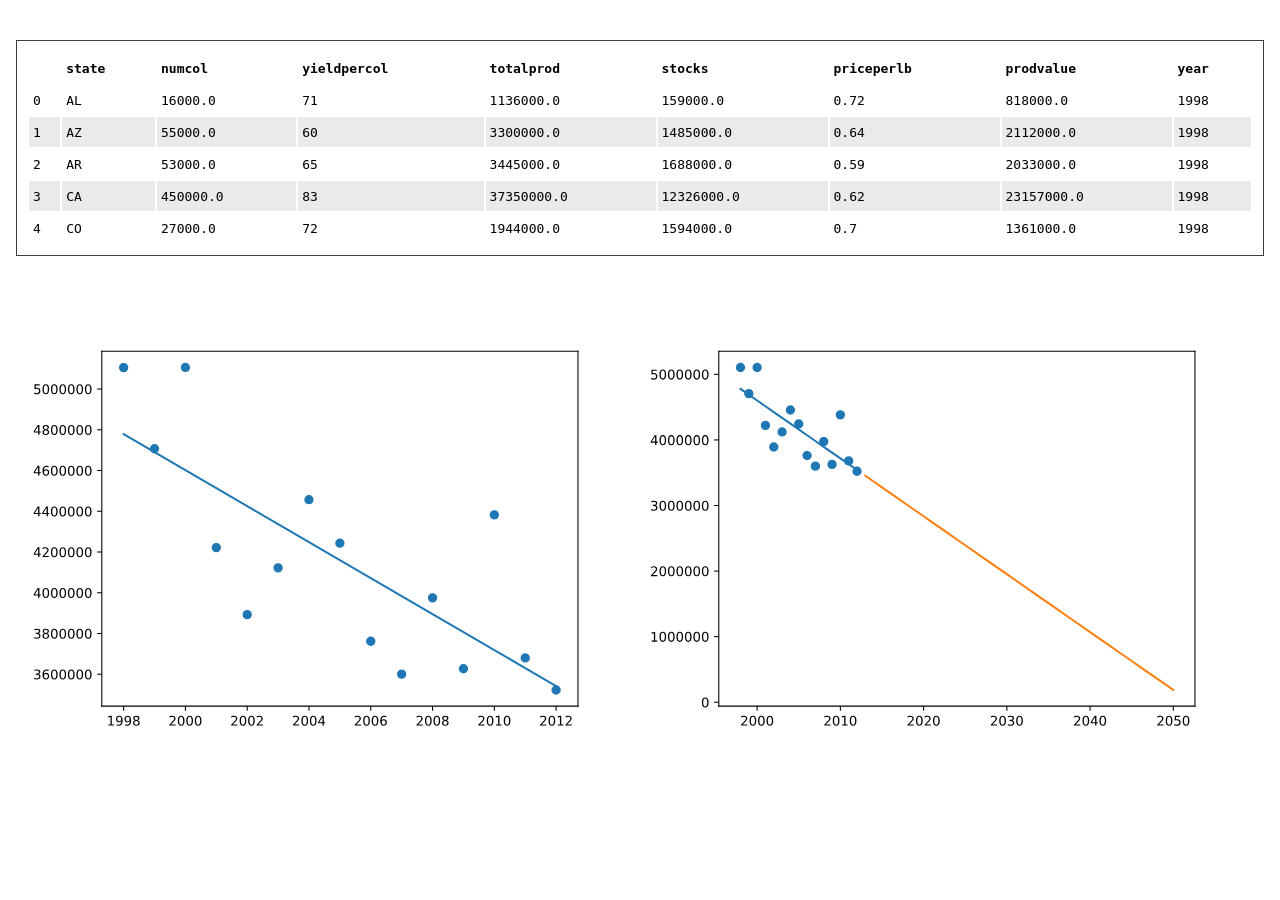
<file: Machine-Learning-AI-Engineer-Career-Path/2 ML-fundamentals/supervised-learning-I/project-honey-production/index.html>
<!-- Open on localhost:8000/ -->

<html><head><style>html {
  box-sizing: border-box;
}

*, *:before, *:after {
  box-sizing: inherit;
}

body {
  text-align: center;
}

/*
 * Table stuff
 */

.table-container {
  width: max-content;
  min-width: 100%;
  padding: 0.5rem;
  margin-top: 2rem;
}

.scroll-container {
  overflow-y: auto;
  overflow-x: none;
  max-height: 14rem;
  border: 1px solid #3E3E40;
}

table {
  font-family: monospace;
  white-space: nowrap;
  padding: 0.625rem;
  width: 100%;
  overflow-x: none;
}

th,
td {
  text-align: left;
  padding: 0.25rem;
  background-color: transparent;
}

tr {
  height: 1.875rem;
  font-size: 0.8125rem;
}

tr:nth-child(odd) {
  background-color: #E9EAEA;
}

tr:nth-child(even),
th {
  background-color: #FFFFFF;
}

/*
 * Chart stuff
 */

svg {
  margin-top: 2rem;
  margin-bottom: 2rem;
  max-width: 100%;
}
</style></head><body><div class="table-container"><div class="scroll-container"><table><tr><th></th><th>state</th><th>numcol</th><th>yieldpercol</th><th>totalprod</th><th>stocks</th><th>priceperlb</th><th>prodvalue</th><th>year</th></tr><tr><td>0</td><td>AL</td><td>16000.0</td><td>71</td><td>1136000.0</td><td>159000.0</td><td>0.72</td><td>818000.0</td><td>1998</td></tr><tr><td>1</td><td>AZ</td><td>55000.0</td><td>60</td><td>3300000.0</td><td>1485000.0</td><td>0.64</td><td>2112000.0</td><td>1998</td></tr><tr><td>2</td><td>AR</td><td>53000.0</td><td>65</td><td>3445000.0</td><td>1688000.0</td><td>0.59</td><td>2033000.0</td><td>1998</td></tr><tr><td>3</td><td>CA</td><td>450000.0</td><td>83</td><td>37350000.0</td><td>12326000.0</td><td>0.62</td><td>23157000.0</td><td>1998</td></tr><tr><td>4</td><td>CO</td><td>27000.0</td><td>72</td><td>1944000.0</td><td>1594000.0</td><td>0.7</td><td>1361000.0</td><td>1998</td></tr></table></div></div><?xml version="1.0" encoding="utf-8" standalone="no"?>
<!DOCTYPE svg PUBLIC "-//W3C//DTD SVG 1.1//EN"
  "http://www.w3.org/Graphics/SVG/1.1/DTD/svg11.dtd">
<!-- Created with matplotlib (http://matplotlib.org/) -->
<svg height="345pt" version="1.1" viewBox="0 0 460 345" width="460pt" xmlns="http://www.w3.org/2000/svg" xmlns:xlink="http://www.w3.org/1999/xlink">
 <defs>
  <style type="text/css">
*{stroke-linecap:butt;stroke-linejoin:round;}
  </style>
 </defs>
 <g id="figure_1">
  <g id="patch_1">
   <path d="M 0 345.6
L 460.8 345.6
L 460.8 0
L 0 0
z
" style="fill:#ffffff;"/>
  </g>
  <g id="axes_1">
   <g id="patch_2">
    <path d="M 57.6 307.584
L 414.72 307.584
L 414.72 41.472
L 57.6 41.472
z
" style="fill:#ffffff;"/>
   </g>
   <g id="PathCollection_1">
    <defs>
     <path d="M 0 3
C 0.795609 3 1.55874 2.683901 2.12132 2.12132
C 2.683901 1.55874 3 0.795609 3 0
C 3 -0.795609 2.683901 -1.55874 2.12132 -2.12132
C 1.55874 -2.683901 0.795609 -3 0 -3
C -0.795609 -3 -1.55874 -2.683901 -2.12132 -2.12132
C -2.683901 -1.55874 -3 -0.795609 -3 0
C -3 0.795609 -2.683901 1.55874 -2.12132 2.12132
C -1.55874 2.683901 -0.795609 3 0 3
z
" id="m30be1d36d4" style="stroke:#1f77b4;"/>
    </defs>
    <g clip-path="url(#pf947340a4b)">
     <use style="fill:#1f77b4;stroke:#1f77b4;" x="73.972866" xlink:href="#m30be1d36d4" y="53.70658"/>
     <use style="fill:#1f77b4;stroke:#1f77b4;" x="97.142457" xlink:href="#m30be1d36d4" y="114.581908"/>
     <use style="fill:#1f77b4;stroke:#1f77b4;" x="120.312047" xlink:href="#m30be1d36d4" y="53.568001"/>
     <use style="fill:#1f77b4;stroke:#1f77b4;" x="143.481638" xlink:href="#m30be1d36d4" y="188.705918"/>
     <use style="fill:#1f77b4;stroke:#1f77b4;" x="166.651228" xlink:href="#m30be1d36d4" y="238.998919"/>
     <use style="fill:#1f77b4;stroke:#1f77b4;" x="189.820819" xlink:href="#m30be1d36d4" y="203.901814"/>
     <use style="fill:#1f77b4;stroke:#1f77b4;" x="212.990409" xlink:href="#m30be1d36d4" y="152.76007"/>
     <use style="fill:#1f77b4;stroke:#1f77b4;" x="236.16" xlink:href="#m30be1d36d4" y="185.405467"/>
     <use style="fill:#1f77b4;stroke:#1f77b4;" x="259.329591" xlink:href="#m30be1d36d4" y="258.935869"/>
     <use style="fill:#1f77b4;stroke:#1f77b4;" x="282.499181" xlink:href="#m30be1d36d4" y="283.595068"/>
     <use style="fill:#1f77b4;stroke:#1f77b4;" x="305.668772" xlink:href="#m30be1d36d4" y="226.387365"/>
     <use style="fill:#1f77b4;stroke:#1f77b4;" x="328.838362" xlink:href="#m30be1d36d4" y="279.593771"/>
     <use style="fill:#1f77b4;stroke:#1f77b4;" x="352.007953" xlink:href="#m30be1d36d4" y="164.136208"/>
     <use style="fill:#1f77b4;stroke:#1f77b4;" x="375.177543" xlink:href="#m30be1d36d4" y="271.446118"/>
     <use style="fill:#1f77b4;stroke:#1f77b4;" x="398.347134" xlink:href="#m30be1d36d4" y="295.487999"/>
    </g>
   </g>
   <g id="matplotlib.axis_1">
    <g id="xtick_1">
     <g id="line2d_1">
      <defs>
       <path d="M 0 0
L 0 3.5
" id="m9051760b6e" style="stroke:#000000;stroke-width:0.8;"/>
      </defs>
      <g>
       <use style="stroke:#000000;stroke-width:0.8;" x="73.972866" xlink:href="#m9051760b6e" y="307.584"/>
      </g>
     </g>
     <g id="text_1">
      <!-- 1998 -->
      <defs>
       <path d="M 12.40625 8.296875
L 28.515625 8.296875
L 28.515625 63.921875
L 10.984375 60.40625
L 10.984375 69.390625
L 28.421875 72.90625
L 38.28125 72.90625
L 38.28125 8.296875
L 54.390625 8.296875
L 54.390625 0
L 12.40625 0
z
" id="DejaVuSans-31"/>
       <path d="M 10.984375 1.515625
L 10.984375 10.5
Q 14.703125 8.734375 18.5 7.8125
Q 22.3125 6.890625 25.984375 6.890625
Q 35.75 6.890625 40.890625 13.453125
Q 46.046875 20.015625 46.78125 33.40625
Q 43.953125 29.203125 39.59375 26.953125
Q 35.25 24.703125 29.984375 24.703125
Q 19.046875 24.703125 12.671875 31.3125
Q 6.296875 37.9375 6.296875 49.421875
Q 6.296875 60.640625 12.9375 67.421875
Q 19.578125 74.21875 30.609375 74.21875
Q 43.265625 74.21875 49.921875 64.515625
Q 56.59375 54.828125 56.59375 36.375
Q 56.59375 19.140625 48.40625 8.859375
Q 40.234375 -1.421875 26.421875 -1.421875
Q 22.703125 -1.421875 18.890625 -0.6875
Q 15.09375 0.046875 10.984375 1.515625
z
M 30.609375 32.421875
Q 37.25 32.421875 41.125 36.953125
Q 45.015625 41.5 45.015625 49.421875
Q 45.015625 57.28125 41.125 61.84375
Q 37.25 66.40625 30.609375 66.40625
Q 23.96875 66.40625 20.09375 61.84375
Q 16.21875 57.28125 16.21875 49.421875
Q 16.21875 41.5 20.09375 36.953125
Q 23.96875 32.421875 30.609375 32.421875
z
" id="DejaVuSans-39"/>
       <path d="M 31.78125 34.625
Q 24.75 34.625 20.71875 30.859375
Q 16.703125 27.09375 16.703125 20.515625
Q 16.703125 13.921875 20.71875 10.15625
Q 24.75 6.390625 31.78125 6.390625
Q 38.8125 6.390625 42.859375 10.171875
Q 46.921875 13.96875 46.921875 20.515625
Q 46.921875 27.09375 42.890625 30.859375
Q 38.875 34.625 31.78125 34.625
z
M 21.921875 38.8125
Q 15.578125 40.375 12.03125 44.71875
Q 8.5 49.078125 8.5 55.328125
Q 8.5 64.0625 14.71875 69.140625
Q 20.953125 74.21875 31.78125 74.21875
Q 42.671875 74.21875 48.875 69.140625
Q 55.078125 64.0625 55.078125 55.328125
Q 55.078125 49.078125 51.53125 44.71875
Q 48 40.375 41.703125 38.8125
Q 48.828125 37.15625 52.796875 32.3125
Q 56.78125 27.484375 56.78125 20.515625
Q 56.78125 9.90625 50.3125 4.234375
Q 43.84375 -1.421875 31.78125 -1.421875
Q 19.734375 -1.421875 13.25 4.234375
Q 6.78125 9.90625 6.78125 20.515625
Q 6.78125 27.484375 10.78125 32.3125
Q 14.796875 37.15625 21.921875 38.8125
z
M 18.3125 54.390625
Q 18.3125 48.734375 21.84375 45.5625
Q 25.390625 42.390625 31.78125 42.390625
Q 38.140625 42.390625 41.71875 45.5625
Q 45.3125 48.734375 45.3125 54.390625
Q 45.3125 60.0625 41.71875 63.234375
Q 38.140625 66.40625 31.78125 66.40625
Q 25.390625 66.40625 21.84375 63.234375
Q 18.3125 60.0625 18.3125 54.390625
z
" id="DejaVuSans-38"/>
      </defs>
      <g transform="translate(61.247866 322.182437)scale(0.1 -0.1)">
       <use xlink:href="#DejaVuSans-31"/>
       <use x="63.623047" xlink:href="#DejaVuSans-39"/>
       <use x="127.246094" xlink:href="#DejaVuSans-39"/>
       <use x="190.869141" xlink:href="#DejaVuSans-38"/>
      </g>
     </g>
    </g>
    <g id="xtick_2">
     <g id="line2d_2">
      <g>
       <use style="stroke:#000000;stroke-width:0.8;" x="120.312047" xlink:href="#m9051760b6e" y="307.584"/>
      </g>
     </g>
     <g id="text_2">
      <!-- 2000 -->
      <defs>
       <path d="M 19.1875 8.296875
L 53.609375 8.296875
L 53.609375 0
L 7.328125 0
L 7.328125 8.296875
Q 12.9375 14.109375 22.625 23.890625
Q 32.328125 33.6875 34.8125 36.53125
Q 39.546875 41.84375 41.421875 45.53125
Q 43.3125 49.21875 43.3125 52.78125
Q 43.3125 58.59375 39.234375 62.25
Q 35.15625 65.921875 28.609375 65.921875
Q 23.96875 65.921875 18.8125 64.3125
Q 13.671875 62.703125 7.8125 59.421875
L 7.8125 69.390625
Q 13.765625 71.78125 18.9375 73
Q 24.125 74.21875 28.421875 74.21875
Q 39.75 74.21875 46.484375 68.546875
Q 53.21875 62.890625 53.21875 53.421875
Q 53.21875 48.921875 51.53125 44.890625
Q 49.859375 40.875 45.40625 35.40625
Q 44.1875 33.984375 37.640625 27.21875
Q 31.109375 20.453125 19.1875 8.296875
z
" id="DejaVuSans-32"/>
       <path d="M 31.78125 66.40625
Q 24.171875 66.40625 20.328125 58.90625
Q 16.5 51.421875 16.5 36.375
Q 16.5 21.390625 20.328125 13.890625
Q 24.171875 6.390625 31.78125 6.390625
Q 39.453125 6.390625 43.28125 13.890625
Q 47.125 21.390625 47.125 36.375
Q 47.125 51.421875 43.28125 58.90625
Q 39.453125 66.40625 31.78125 66.40625
z
M 31.78125 74.21875
Q 44.046875 74.21875 50.515625 64.515625
Q 56.984375 54.828125 56.984375 36.375
Q 56.984375 17.96875 50.515625 8.265625
Q 44.046875 -1.421875 31.78125 -1.421875
Q 19.53125 -1.421875 13.0625 8.265625
Q 6.59375 17.96875 6.59375 36.375
Q 6.59375 54.828125 13.0625 64.515625
Q 19.53125 74.21875 31.78125 74.21875
z
" id="DejaVuSans-30"/>
      </defs>
      <g transform="translate(107.587047 322.182437)scale(0.1 -0.1)">
       <use xlink:href="#DejaVuSans-32"/>
       <use x="63.623047" xlink:href="#DejaVuSans-30"/>
       <use x="127.246094" xlink:href="#DejaVuSans-30"/>
       <use x="190.869141" xlink:href="#DejaVuSans-30"/>
      </g>
     </g>
    </g>
    <g id="xtick_3">
     <g id="line2d_3">
      <g>
       <use style="stroke:#000000;stroke-width:0.8;" x="166.651228" xlink:href="#m9051760b6e" y="307.584"/>
      </g>
     </g>
     <g id="text_3">
      <!-- 2002 -->
      <g transform="translate(153.926228 322.182437)scale(0.1 -0.1)">
       <use xlink:href="#DejaVuSans-32"/>
       <use x="63.623047" xlink:href="#DejaVuSans-30"/>
       <use x="127.246094" xlink:href="#DejaVuSans-30"/>
       <use x="190.869141" xlink:href="#DejaVuSans-32"/>
      </g>
     </g>
    </g>
    <g id="xtick_4">
     <g id="line2d_4">
      <g>
       <use style="stroke:#000000;stroke-width:0.8;" x="212.990409" xlink:href="#m9051760b6e" y="307.584"/>
      </g>
     </g>
     <g id="text_4">
      <!-- 2004 -->
      <defs>
       <path d="M 37.796875 64.3125
L 12.890625 25.390625
L 37.796875 25.390625
z
M 35.203125 72.90625
L 47.609375 72.90625
L 47.609375 25.390625
L 58.015625 25.390625
L 58.015625 17.1875
L 47.609375 17.1875
L 47.609375 0
L 37.796875 0
L 37.796875 17.1875
L 4.890625 17.1875
L 4.890625 26.703125
z
" id="DejaVuSans-34"/>
      </defs>
      <g transform="translate(200.265409 322.182437)scale(0.1 -0.1)">
       <use xlink:href="#DejaVuSans-32"/>
       <use x="63.623047" xlink:href="#DejaVuSans-30"/>
       <use x="127.246094" xlink:href="#DejaVuSans-30"/>
       <use x="190.869141" xlink:href="#DejaVuSans-34"/>
      </g>
     </g>
    </g>
    <g id="xtick_5">
     <g id="line2d_5">
      <g>
       <use style="stroke:#000000;stroke-width:0.8;" x="259.329591" xlink:href="#m9051760b6e" y="307.584"/>
      </g>
     </g>
     <g id="text_5">
      <!-- 2006 -->
      <defs>
       <path d="M 33.015625 40.375
Q 26.375 40.375 22.484375 35.828125
Q 18.609375 31.296875 18.609375 23.390625
Q 18.609375 15.53125 22.484375 10.953125
Q 26.375 6.390625 33.015625 6.390625
Q 39.65625 6.390625 43.53125 10.953125
Q 47.40625 15.53125 47.40625 23.390625
Q 47.40625 31.296875 43.53125 35.828125
Q 39.65625 40.375 33.015625 40.375
z
M 52.59375 71.296875
L 52.59375 62.3125
Q 48.875 64.0625 45.09375 64.984375
Q 41.3125 65.921875 37.59375 65.921875
Q 27.828125 65.921875 22.671875 59.328125
Q 17.53125 52.734375 16.796875 39.40625
Q 19.671875 43.65625 24.015625 45.921875
Q 28.375 48.1875 33.59375 48.1875
Q 44.578125 48.1875 50.953125 41.515625
Q 57.328125 34.859375 57.328125 23.390625
Q 57.328125 12.15625 50.6875 5.359375
Q 44.046875 -1.421875 33.015625 -1.421875
Q 20.359375 -1.421875 13.671875 8.265625
Q 6.984375 17.96875 6.984375 36.375
Q 6.984375 53.65625 15.1875 63.9375
Q 23.390625 74.21875 37.203125 74.21875
Q 40.921875 74.21875 44.703125 73.484375
Q 48.484375 72.75 52.59375 71.296875
z
" id="DejaVuSans-36"/>
      </defs>
      <g transform="translate(246.604591 322.182437)scale(0.1 -0.1)">
       <use xlink:href="#DejaVuSans-32"/>
       <use x="63.623047" xlink:href="#DejaVuSans-30"/>
       <use x="127.246094" xlink:href="#DejaVuSans-30"/>
       <use x="190.869141" xlink:href="#DejaVuSans-36"/>
      </g>
     </g>
    </g>
    <g id="xtick_6">
     <g id="line2d_6">
      <g>
       <use style="stroke:#000000;stroke-width:0.8;" x="305.668772" xlink:href="#m9051760b6e" y="307.584"/>
      </g>
     </g>
     <g id="text_6">
      <!-- 2008 -->
      <g transform="translate(292.943772 322.182437)scale(0.1 -0.1)">
       <use xlink:href="#DejaVuSans-32"/>
       <use x="63.623047" xlink:href="#DejaVuSans-30"/>
       <use x="127.246094" xlink:href="#DejaVuSans-30"/>
       <use x="190.869141" xlink:href="#DejaVuSans-38"/>
      </g>
     </g>
    </g>
    <g id="xtick_7">
     <g id="line2d_7">
      <g>
       <use style="stroke:#000000;stroke-width:0.8;" x="352.007953" xlink:href="#m9051760b6e" y="307.584"/>
      </g>
     </g>
     <g id="text_7">
      <!-- 2010 -->
      <g transform="translate(339.282953 322.182437)scale(0.1 -0.1)">
       <use xlink:href="#DejaVuSans-32"/>
       <use x="63.623047" xlink:href="#DejaVuSans-30"/>
       <use x="127.246094" xlink:href="#DejaVuSans-31"/>
       <use x="190.869141" xlink:href="#DejaVuSans-30"/>
      </g>
     </g>
    </g>
    <g id="xtick_8">
     <g id="line2d_8">
      <g>
       <use style="stroke:#000000;stroke-width:0.8;" x="398.347134" xlink:href="#m9051760b6e" y="307.584"/>
      </g>
     </g>
     <g id="text_8">
      <!-- 2012 -->
      <g transform="translate(385.622134 322.182437)scale(0.1 -0.1)">
       <use xlink:href="#DejaVuSans-32"/>
       <use x="63.623047" xlink:href="#DejaVuSans-30"/>
       <use x="127.246094" xlink:href="#DejaVuSans-31"/>
       <use x="190.869141" xlink:href="#DejaVuSans-32"/>
      </g>
     </g>
    </g>
   </g>
   <g id="matplotlib.axis_2">
    <g id="ytick_1">
     <g id="line2d_9">
      <defs>
       <path d="M 0 0
L -3.5 0
" id="m6497b187f8" style="stroke:#000000;stroke-width:0.8;"/>
      </defs>
      <g>
       <use style="stroke:#000000;stroke-width:0.8;" x="57.6" xlink:href="#m6497b187f8" y="283.673328"/>
      </g>
     </g>
     <g id="text_9">
      <!-- 3600000 -->
      <defs>
       <path d="M 40.578125 39.3125
Q 47.65625 37.796875 51.625 33
Q 55.609375 28.21875 55.609375 21.1875
Q 55.609375 10.40625 48.1875 4.484375
Q 40.765625 -1.421875 27.09375 -1.421875
Q 22.515625 -1.421875 17.65625 -0.515625
Q 12.796875 0.390625 7.625 2.203125
L 7.625 11.71875
Q 11.71875 9.328125 16.59375 8.109375
Q 21.484375 6.890625 26.8125 6.890625
Q 36.078125 6.890625 40.9375 10.546875
Q 45.796875 14.203125 45.796875 21.1875
Q 45.796875 27.640625 41.28125 31.265625
Q 36.765625 34.90625 28.71875 34.90625
L 20.21875 34.90625
L 20.21875 43.015625
L 29.109375 43.015625
Q 36.375 43.015625 40.234375 45.921875
Q 44.09375 48.828125 44.09375 54.296875
Q 44.09375 59.90625 40.109375 62.90625
Q 36.140625 65.921875 28.71875 65.921875
Q 24.65625 65.921875 20.015625 65.03125
Q 15.375 64.15625 9.8125 62.3125
L 9.8125 71.09375
Q 15.4375 72.65625 20.34375 73.4375
Q 25.25 74.21875 29.59375 74.21875
Q 40.828125 74.21875 47.359375 69.109375
Q 53.90625 64.015625 53.90625 55.328125
Q 53.90625 49.265625 50.4375 45.09375
Q 46.96875 40.921875 40.578125 39.3125
z
" id="DejaVuSans-33"/>
      </defs>
      <g transform="translate(6.0625 287.472547)scale(0.1 -0.1)">
       <use xlink:href="#DejaVuSans-33"/>
       <use x="63.623047" xlink:href="#DejaVuSans-36"/>
       <use x="127.246094" xlink:href="#DejaVuSans-30"/>
       <use x="190.869141" xlink:href="#DejaVuSans-30"/>
       <use x="254.492188" xlink:href="#DejaVuSans-30"/>
       <use x="318.115234" xlink:href="#DejaVuSans-30"/>
       <use x="381.738281" xlink:href="#DejaVuSans-30"/>
      </g>
     </g>
    </g>
    <g id="ytick_2">
     <g id="line2d_10">
      <g>
       <use style="stroke:#000000;stroke-width:0.8;" x="57.6" xlink:href="#m6497b187f8" y="253.114852"/>
      </g>
     </g>
     <g id="text_10">
      <!-- 3800000 -->
      <g transform="translate(6.0625 256.91407)scale(0.1 -0.1)">
       <use xlink:href="#DejaVuSans-33"/>
       <use x="63.623047" xlink:href="#DejaVuSans-38"/>
       <use x="127.246094" xlink:href="#DejaVuSans-30"/>
       <use x="190.869141" xlink:href="#DejaVuSans-30"/>
       <use x="254.492188" xlink:href="#DejaVuSans-30"/>
       <use x="318.115234" xlink:href="#DejaVuSans-30"/>
       <use x="381.738281" xlink:href="#DejaVuSans-30"/>
      </g>
     </g>
    </g>
    <g id="ytick_3">
     <g id="line2d_11">
      <g>
       <use style="stroke:#000000;stroke-width:0.8;" x="57.6" xlink:href="#m6497b187f8" y="222.556375"/>
      </g>
     </g>
     <g id="text_11">
      <!-- 4000000 -->
      <g transform="translate(6.0625 226.355594)scale(0.1 -0.1)">
       <use xlink:href="#DejaVuSans-34"/>
       <use x="63.623047" xlink:href="#DejaVuSans-30"/>
       <use x="127.246094" xlink:href="#DejaVuSans-30"/>
       <use x="190.869141" xlink:href="#DejaVuSans-30"/>
       <use x="254.492188" xlink:href="#DejaVuSans-30"/>
       <use x="318.115234" xlink:href="#DejaVuSans-30"/>
       <use x="381.738281" xlink:href="#DejaVuSans-30"/>
      </g>
     </g>
    </g>
    <g id="ytick_4">
     <g id="line2d_12">
      <g>
       <use style="stroke:#000000;stroke-width:0.8;" x="57.6" xlink:href="#m6497b187f8" y="191.997899"/>
      </g>
     </g>
     <g id="text_12">
      <!-- 4200000 -->
      <g transform="translate(6.0625 195.797118)scale(0.1 -0.1)">
       <use xlink:href="#DejaVuSans-34"/>
       <use x="63.623047" xlink:href="#DejaVuSans-32"/>
       <use x="127.246094" xlink:href="#DejaVuSans-30"/>
       <use x="190.869141" xlink:href="#DejaVuSans-30"/>
       <use x="254.492188" xlink:href="#DejaVuSans-30"/>
       <use x="318.115234" xlink:href="#DejaVuSans-30"/>
       <use x="381.738281" xlink:href="#DejaVuSans-30"/>
      </g>
     </g>
    </g>
    <g id="ytick_5">
     <g id="line2d_13">
      <g>
       <use style="stroke:#000000;stroke-width:0.8;" x="57.6" xlink:href="#m6497b187f8" y="161.439423"/>
      </g>
     </g>
     <g id="text_13">
      <!-- 4400000 -->
      <g transform="translate(6.0625 165.238641)scale(0.1 -0.1)">
       <use xlink:href="#DejaVuSans-34"/>
       <use x="63.623047" xlink:href="#DejaVuSans-34"/>
       <use x="127.246094" xlink:href="#DejaVuSans-30"/>
       <use x="190.869141" xlink:href="#DejaVuSans-30"/>
       <use x="254.492188" xlink:href="#DejaVuSans-30"/>
       <use x="318.115234" xlink:href="#DejaVuSans-30"/>
       <use x="381.738281" xlink:href="#DejaVuSans-30"/>
      </g>
     </g>
    </g>
    <g id="ytick_6">
     <g id="line2d_14">
      <g>
       <use style="stroke:#000000;stroke-width:0.8;" x="57.6" xlink:href="#m6497b187f8" y="130.880946"/>
      </g>
     </g>
     <g id="text_14">
      <!-- 4600000 -->
      <g transform="translate(6.0625 134.680165)scale(0.1 -0.1)">
       <use xlink:href="#DejaVuSans-34"/>
       <use x="63.623047" xlink:href="#DejaVuSans-36"/>
       <use x="127.246094" xlink:href="#DejaVuSans-30"/>
       <use x="190.869141" xlink:href="#DejaVuSans-30"/>
       <use x="254.492188" xlink:href="#DejaVuSans-30"/>
       <use x="318.115234" xlink:href="#DejaVuSans-30"/>
       <use x="381.738281" xlink:href="#DejaVuSans-30"/>
      </g>
     </g>
    </g>
    <g id="ytick_7">
     <g id="line2d_15">
      <g>
       <use style="stroke:#000000;stroke-width:0.8;" x="57.6" xlink:href="#m6497b187f8" y="100.32247"/>
      </g>
     </g>
     <g id="text_15">
      <!-- 4800000 -->
      <g transform="translate(6.0625 104.121689)scale(0.1 -0.1)">
       <use xlink:href="#DejaVuSans-34"/>
       <use x="63.623047" xlink:href="#DejaVuSans-38"/>
       <use x="127.246094" xlink:href="#DejaVuSans-30"/>
       <use x="190.869141" xlink:href="#DejaVuSans-30"/>
       <use x="254.492188" xlink:href="#DejaVuSans-30"/>
       <use x="318.115234" xlink:href="#DejaVuSans-30"/>
       <use x="381.738281" xlink:href="#DejaVuSans-30"/>
      </g>
     </g>
    </g>
    <g id="ytick_8">
     <g id="line2d_16">
      <g>
       <use style="stroke:#000000;stroke-width:0.8;" x="57.6" xlink:href="#m6497b187f8" y="69.763994"/>
      </g>
     </g>
     <g id="text_16">
      <!-- 5000000 -->
      <defs>
       <path d="M 10.796875 72.90625
L 49.515625 72.90625
L 49.515625 64.59375
L 19.828125 64.59375
L 19.828125 46.734375
Q 21.96875 47.46875 24.109375 47.828125
Q 26.265625 48.1875 28.421875 48.1875
Q 40.625 48.1875 47.75 41.5
Q 54.890625 34.8125 54.890625 23.390625
Q 54.890625 11.625 47.5625 5.09375
Q 40.234375 -1.421875 26.90625 -1.421875
Q 22.3125 -1.421875 17.546875 -0.640625
Q 12.796875 0.140625 7.71875 1.703125
L 7.71875 11.625
Q 12.109375 9.234375 16.796875 8.0625
Q 21.484375 6.890625 26.703125 6.890625
Q 35.15625 6.890625 40.078125 11.328125
Q 45.015625 15.765625 45.015625 23.390625
Q 45.015625 31 40.078125 35.4375
Q 35.15625 39.890625 26.703125 39.890625
Q 22.75 39.890625 18.8125 39.015625
Q 14.890625 38.140625 10.796875 36.28125
z
" id="DejaVuSans-35"/>
      </defs>
      <g transform="translate(6.0625 73.563212)scale(0.1 -0.1)">
       <use xlink:href="#DejaVuSans-35"/>
       <use x="63.623047" xlink:href="#DejaVuSans-30"/>
       <use x="127.246094" xlink:href="#DejaVuSans-30"/>
       <use x="190.869141" xlink:href="#DejaVuSans-30"/>
       <use x="254.492188" xlink:href="#DejaVuSans-30"/>
       <use x="318.115234" xlink:href="#DejaVuSans-30"/>
       <use x="381.738281" xlink:href="#DejaVuSans-30"/>
      </g>
     </g>
    </g>
   </g>
   <g id="line2d_17">
    <path clip-path="url(#pf947340a4b)" d="M 73.972866 103.636356
L 97.142457 117.128411
L 120.312047 130.620465
L 143.481638 144.11252
L 166.651228 157.604575
L 189.820819 171.096629
L 212.990409 184.588684
L 236.16 198.080738
L 259.329591 211.572793
L 282.499181 225.064847
L 305.668772 238.556902
L 328.838362 252.048957
L 352.007953 265.541011
L 375.177543 279.033066
L 398.347134 292.52512
" style="fill:none;stroke:#1f77b4;stroke-linecap:square;stroke-width:1.5;"/>
   </g>
   <g id="patch_3">
    <path d="M 57.6 307.584
L 57.6 41.472
" style="fill:none;stroke:#000000;stroke-linecap:square;stroke-linejoin:miter;stroke-width:0.8;"/>
   </g>
   <g id="patch_4">
    <path d="M 414.72 307.584
L 414.72 41.472
" style="fill:none;stroke:#000000;stroke-linecap:square;stroke-linejoin:miter;stroke-width:0.8;"/>
   </g>
   <g id="patch_5">
    <path d="M 57.6 307.584
L 414.72 307.584
" style="fill:none;stroke:#000000;stroke-linecap:square;stroke-linejoin:miter;stroke-width:0.8;"/>
   </g>
   <g id="patch_6">
    <path d="M 57.6 41.472
L 414.72 41.472
" style="fill:none;stroke:#000000;stroke-linecap:square;stroke-linejoin:miter;stroke-width:0.8;"/>
   </g>
  </g>
 </g>
 <defs>
  <clipPath id="pf947340a4b">
   <rect height="266.112" width="357.12" x="57.6" y="41.472"/>
  </clipPath>
 </defs>
</svg>
<?xml version="1.0" encoding="utf-8" standalone="no"?>
<!DOCTYPE svg PUBLIC "-//W3C//DTD SVG 1.1//EN"
  "http://www.w3.org/Graphics/SVG/1.1/DTD/svg11.dtd">
<!-- Created with matplotlib (http://matplotlib.org/) -->
<svg height="345pt" version="1.1" viewBox="0 0 460 345" width="460pt" xmlns="http://www.w3.org/2000/svg" xmlns:xlink="http://www.w3.org/1999/xlink">
 <defs>
  <style type="text/css">
*{stroke-linecap:butt;stroke-linejoin:round;}
  </style>
 </defs>
 <g id="figure_1">
  <g id="patch_1">
   <path d="M 0 345.6
L 460.8 345.6
L 460.8 0
L 0 0
z
" style="fill:#ffffff;"/>
  </g>
  <g id="axes_1">
   <g id="patch_2">
    <path d="M 57.6 307.584
L 414.72 307.584
L 414.72 41.472
L 57.6 41.472
z
" style="fill:#ffffff;"/>
   </g>
   <g id="PathCollection_1">
    <defs>
     <path d="M 0 3
C 0.795609 3 1.55874 2.683901 2.12132 2.12132
C 2.683901 1.55874 3 0.795609 3 0
C 3 -0.795609 2.683901 -1.55874 2.12132 -2.12132
C 1.55874 -2.683901 0.795609 -3 0 -3
C -0.795609 -3 -1.55874 -2.683901 -2.12132 -2.12132
C -2.683901 -1.55874 -3 -0.795609 -3 0
C -3 0.795609 -2.683901 1.55874 -2.12132 2.12132
C -1.55874 2.683901 -0.795609 3 0 3
z
" id="md55b50dcbc" style="stroke:#1f77b4;"/>
    </defs>
    <g clip-path="url(#pb788d191d1)">
     <use style="fill:#1f77b4;stroke:#1f77b4;" x="73.870485" xlink:href="#md55b50dcbc" y="53.612602"/>
     <use style="fill:#1f77b4;stroke:#1f77b4;" x="80.113116" xlink:href="#md55b50dcbc" y="73.205308"/>
     <use style="fill:#1f77b4;stroke:#1f77b4;" x="86.355746" xlink:href="#md55b50dcbc" y="53.568"/>
     <use style="fill:#1f77b4;stroke:#1f77b4;" x="92.598377" xlink:href="#md55b50dcbc" y="97.062098"/>
     <use style="fill:#1f77b4;stroke:#1f77b4;" x="98.841007" xlink:href="#md55b50dcbc" y="113.248886"/>
     <use style="fill:#1f77b4;stroke:#1f77b4;" x="105.083638" xlink:href="#md55b50dcbc" y="101.952893"/>
     <use style="fill:#1f77b4;stroke:#1f77b4;" x="111.326268" xlink:href="#md55b50dcbc" y="85.492938"/>
     <use style="fill:#1f77b4;stroke:#1f77b4;" x="117.568899" xlink:href="#md55b50dcbc" y="95.999849"/>
     <use style="fill:#1f77b4;stroke:#1f77b4;" x="123.811529" xlink:href="#md55b50dcbc" y="119.665587"/>
     <use style="fill:#1f77b4;stroke:#1f77b4;" x="130.05416" xlink:href="#md55b50dcbc" y="127.602143"/>
     <use style="fill:#1f77b4;stroke:#1f77b4;" x="136.29679" xlink:href="#md55b50dcbc" y="109.189861"/>
     <use style="fill:#1f77b4;stroke:#1f77b4;" x="142.539421" xlink:href="#md55b50dcbc" y="126.314327"/>
     <use style="fill:#1f77b4;stroke:#1f77b4;" x="148.782051" xlink:href="#md55b50dcbc" y="89.154345"/>
     <use style="fill:#1f77b4;stroke:#1f77b4;" x="155.024682" xlink:href="#md55b50dcbc" y="123.692007"/>
     <use style="fill:#1f77b4;stroke:#1f77b4;" x="161.267313" xlink:href="#md55b50dcbc" y="131.429879"/>
    </g>
   </g>
   <g id="matplotlib.axis_1">
    <g id="xtick_1">
     <g id="line2d_1">
      <defs>
       <path d="M 0 0
L 0 3.5
" id="mb5bf2e6f55" style="stroke:#000000;stroke-width:0.8;"/>
      </defs>
      <g>
       <use style="stroke:#000000;stroke-width:0.8;" x="86.355746" xlink:href="#mb5bf2e6f55" y="307.584"/>
      </g>
     </g>
     <g id="text_1">
      <!-- 2000 -->
      <defs>
       <path d="M 19.1875 8.296875
L 53.609375 8.296875
L 53.609375 0
L 7.328125 0
L 7.328125 8.296875
Q 12.9375 14.109375 22.625 23.890625
Q 32.328125 33.6875 34.8125 36.53125
Q 39.546875 41.84375 41.421875 45.53125
Q 43.3125 49.21875 43.3125 52.78125
Q 43.3125 58.59375 39.234375 62.25
Q 35.15625 65.921875 28.609375 65.921875
Q 23.96875 65.921875 18.8125 64.3125
Q 13.671875 62.703125 7.8125 59.421875
L 7.8125 69.390625
Q 13.765625 71.78125 18.9375 73
Q 24.125 74.21875 28.421875 74.21875
Q 39.75 74.21875 46.484375 68.546875
Q 53.21875 62.890625 53.21875 53.421875
Q 53.21875 48.921875 51.53125 44.890625
Q 49.859375 40.875 45.40625 35.40625
Q 44.1875 33.984375 37.640625 27.21875
Q 31.109375 20.453125 19.1875 8.296875
z
" id="DejaVuSans-32"/>
       <path d="M 31.78125 66.40625
Q 24.171875 66.40625 20.328125 58.90625
Q 16.5 51.421875 16.5 36.375
Q 16.5 21.390625 20.328125 13.890625
Q 24.171875 6.390625 31.78125 6.390625
Q 39.453125 6.390625 43.28125 13.890625
Q 47.125 21.390625 47.125 36.375
Q 47.125 51.421875 43.28125 58.90625
Q 39.453125 66.40625 31.78125 66.40625
z
M 31.78125 74.21875
Q 44.046875 74.21875 50.515625 64.515625
Q 56.984375 54.828125 56.984375 36.375
Q 56.984375 17.96875 50.515625 8.265625
Q 44.046875 -1.421875 31.78125 -1.421875
Q 19.53125 -1.421875 13.0625 8.265625
Q 6.59375 17.96875 6.59375 36.375
Q 6.59375 54.828125 13.0625 64.515625
Q 19.53125 74.21875 31.78125 74.21875
z
" id="DejaVuSans-30"/>
      </defs>
      <g transform="translate(73.630746 322.182437)scale(0.1 -0.1)">
       <use xlink:href="#DejaVuSans-32"/>
       <use x="63.623047" xlink:href="#DejaVuSans-30"/>
       <use x="127.246094" xlink:href="#DejaVuSans-30"/>
       <use x="190.869141" xlink:href="#DejaVuSans-30"/>
      </g>
     </g>
    </g>
    <g id="xtick_2">
     <g id="line2d_2">
      <g>
       <use style="stroke:#000000;stroke-width:0.8;" x="148.782051" xlink:href="#mb5bf2e6f55" y="307.584"/>
      </g>
     </g>
     <g id="text_2">
      <!-- 2010 -->
      <defs>
       <path d="M 12.40625 8.296875
L 28.515625 8.296875
L 28.515625 63.921875
L 10.984375 60.40625
L 10.984375 69.390625
L 28.421875 72.90625
L 38.28125 72.90625
L 38.28125 8.296875
L 54.390625 8.296875
L 54.390625 0
L 12.40625 0
z
" id="DejaVuSans-31"/>
      </defs>
      <g transform="translate(136.057051 322.182437)scale(0.1 -0.1)">
       <use xlink:href="#DejaVuSans-32"/>
       <use x="63.623047" xlink:href="#DejaVuSans-30"/>
       <use x="127.246094" xlink:href="#DejaVuSans-31"/>
       <use x="190.869141" xlink:href="#DejaVuSans-30"/>
      </g>
     </g>
    </g>
    <g id="xtick_3">
     <g id="line2d_3">
      <g>
       <use style="stroke:#000000;stroke-width:0.8;" x="211.208357" xlink:href="#mb5bf2e6f55" y="307.584"/>
      </g>
     </g>
     <g id="text_3">
      <!-- 2020 -->
      <g transform="translate(198.483357 322.182437)scale(0.1 -0.1)">
       <use xlink:href="#DejaVuSans-32"/>
       <use x="63.623047" xlink:href="#DejaVuSans-30"/>
       <use x="127.246094" xlink:href="#DejaVuSans-32"/>
       <use x="190.869141" xlink:href="#DejaVuSans-30"/>
      </g>
     </g>
    </g>
    <g id="xtick_4">
     <g id="line2d_4">
      <g>
       <use style="stroke:#000000;stroke-width:0.8;" x="273.634662" xlink:href="#mb5bf2e6f55" y="307.584"/>
      </g>
     </g>
     <g id="text_4">
      <!-- 2030 -->
      <defs>
       <path d="M 40.578125 39.3125
Q 47.65625 37.796875 51.625 33
Q 55.609375 28.21875 55.609375 21.1875
Q 55.609375 10.40625 48.1875 4.484375
Q 40.765625 -1.421875 27.09375 -1.421875
Q 22.515625 -1.421875 17.65625 -0.515625
Q 12.796875 0.390625 7.625 2.203125
L 7.625 11.71875
Q 11.71875 9.328125 16.59375 8.109375
Q 21.484375 6.890625 26.8125 6.890625
Q 36.078125 6.890625 40.9375 10.546875
Q 45.796875 14.203125 45.796875 21.1875
Q 45.796875 27.640625 41.28125 31.265625
Q 36.765625 34.90625 28.71875 34.90625
L 20.21875 34.90625
L 20.21875 43.015625
L 29.109375 43.015625
Q 36.375 43.015625 40.234375 45.921875
Q 44.09375 48.828125 44.09375 54.296875
Q 44.09375 59.90625 40.109375 62.90625
Q 36.140625 65.921875 28.71875 65.921875
Q 24.65625 65.921875 20.015625 65.03125
Q 15.375 64.15625 9.8125 62.3125
L 9.8125 71.09375
Q 15.4375 72.65625 20.34375 73.4375
Q 25.25 74.21875 29.59375 74.21875
Q 40.828125 74.21875 47.359375 69.109375
Q 53.90625 64.015625 53.90625 55.328125
Q 53.90625 49.265625 50.4375 45.09375
Q 46.96875 40.921875 40.578125 39.3125
z
" id="DejaVuSans-33"/>
      </defs>
      <g transform="translate(260.909662 322.182437)scale(0.1 -0.1)">
       <use xlink:href="#DejaVuSans-32"/>
       <use x="63.623047" xlink:href="#DejaVuSans-30"/>
       <use x="127.246094" xlink:href="#DejaVuSans-33"/>
       <use x="190.869141" xlink:href="#DejaVuSans-30"/>
      </g>
     </g>
    </g>
    <g id="xtick_5">
     <g id="line2d_5">
      <g>
       <use style="stroke:#000000;stroke-width:0.8;" x="336.060967" xlink:href="#mb5bf2e6f55" y="307.584"/>
      </g>
     </g>
     <g id="text_5">
      <!-- 2040 -->
      <defs>
       <path d="M 37.796875 64.3125
L 12.890625 25.390625
L 37.796875 25.390625
z
M 35.203125 72.90625
L 47.609375 72.90625
L 47.609375 25.390625
L 58.015625 25.390625
L 58.015625 17.1875
L 47.609375 17.1875
L 47.609375 0
L 37.796875 0
L 37.796875 17.1875
L 4.890625 17.1875
L 4.890625 26.703125
z
" id="DejaVuSans-34"/>
      </defs>
      <g transform="translate(323.335967 322.182437)scale(0.1 -0.1)">
       <use xlink:href="#DejaVuSans-32"/>
       <use x="63.623047" xlink:href="#DejaVuSans-30"/>
       <use x="127.246094" xlink:href="#DejaVuSans-34"/>
       <use x="190.869141" xlink:href="#DejaVuSans-30"/>
      </g>
     </g>
    </g>
    <g id="xtick_6">
     <g id="line2d_6">
      <g>
       <use style="stroke:#000000;stroke-width:0.8;" x="398.487273" xlink:href="#mb5bf2e6f55" y="307.584"/>
      </g>
     </g>
     <g id="text_6">
      <!-- 2050 -->
      <defs>
       <path d="M 10.796875 72.90625
L 49.515625 72.90625
L 49.515625 64.59375
L 19.828125 64.59375
L 19.828125 46.734375
Q 21.96875 47.46875 24.109375 47.828125
Q 26.265625 48.1875 28.421875 48.1875
Q 40.625 48.1875 47.75 41.5
Q 54.890625 34.8125 54.890625 23.390625
Q 54.890625 11.625 47.5625 5.09375
Q 40.234375 -1.421875 26.90625 -1.421875
Q 22.3125 -1.421875 17.546875 -0.640625
Q 12.796875 0.140625 7.71875 1.703125
L 7.71875 11.625
Q 12.109375 9.234375 16.796875 8.0625
Q 21.484375 6.890625 26.703125 6.890625
Q 35.15625 6.890625 40.078125 11.328125
Q 45.015625 15.765625 45.015625 23.390625
Q 45.015625 31 40.078125 35.4375
Q 35.15625 39.890625 26.703125 39.890625
Q 22.75 39.890625 18.8125 39.015625
Q 14.890625 38.140625 10.796875 36.28125
z
" id="DejaVuSans-35"/>
      </defs>
      <g transform="translate(385.762273 322.182437)scale(0.1 -0.1)">
       <use xlink:href="#DejaVuSans-32"/>
       <use x="63.623047" xlink:href="#DejaVuSans-30"/>
       <use x="127.246094" xlink:href="#DejaVuSans-35"/>
       <use x="190.869141" xlink:href="#DejaVuSans-30"/>
      </g>
     </g>
    </g>
   </g>
   <g id="matplotlib.axis_2">
    <g id="ytick_1">
     <g id="line2d_7">
      <defs>
       <path d="M 0 0
L -3.5 0
" id="maf8cc14e84" style="stroke:#000000;stroke-width:0.8;"/>
      </defs>
      <g>
       <use style="stroke:#000000;stroke-width:0.8;" x="57.6" xlink:href="#maf8cc14e84" y="304.661588"/>
      </g>
     </g>
     <g id="text_7">
      <!-- 0 -->
      <g transform="translate(44.2375 308.460807)scale(0.1 -0.1)">
       <use xlink:href="#DejaVuSans-30"/>
      </g>
     </g>
    </g>
    <g id="ytick_2">
     <g id="line2d_8">
      <g>
       <use style="stroke:#000000;stroke-width:0.8;" x="57.6" xlink:href="#maf8cc14e84" y="255.485405"/>
      </g>
     </g>
     <g id="text_8">
      <!-- 1000000 -->
      <g transform="translate(6.0625 259.284624)scale(0.1 -0.1)">
       <use xlink:href="#DejaVuSans-31"/>
       <use x="63.623047" xlink:href="#DejaVuSans-30"/>
       <use x="127.246094" xlink:href="#DejaVuSans-30"/>
       <use x="190.869141" xlink:href="#DejaVuSans-30"/>
       <use x="254.492188" xlink:href="#DejaVuSans-30"/>
       <use x="318.115234" xlink:href="#DejaVuSans-30"/>
       <use x="381.738281" xlink:href="#DejaVuSans-30"/>
      </g>
     </g>
    </g>
    <g id="ytick_3">
     <g id="line2d_9">
      <g>
       <use style="stroke:#000000;stroke-width:0.8;" x="57.6" xlink:href="#maf8cc14e84" y="206.309223"/>
      </g>
     </g>
     <g id="text_9">
      <!-- 2000000 -->
      <g transform="translate(6.0625 210.108442)scale(0.1 -0.1)">
       <use xlink:href="#DejaVuSans-32"/>
       <use x="63.623047" xlink:href="#DejaVuSans-30"/>
       <use x="127.246094" xlink:href="#DejaVuSans-30"/>
       <use x="190.869141" xlink:href="#DejaVuSans-30"/>
       <use x="254.492188" xlink:href="#DejaVuSans-30"/>
       <use x="318.115234" xlink:href="#DejaVuSans-30"/>
       <use x="381.738281" xlink:href="#DejaVuSans-30"/>
      </g>
     </g>
    </g>
    <g id="ytick_4">
     <g id="line2d_10">
      <g>
       <use style="stroke:#000000;stroke-width:0.8;" x="57.6" xlink:href="#maf8cc14e84" y="157.133041"/>
      </g>
     </g>
     <g id="text_10">
      <!-- 3000000 -->
      <g transform="translate(6.0625 160.932259)scale(0.1 -0.1)">
       <use xlink:href="#DejaVuSans-33"/>
       <use x="63.623047" xlink:href="#DejaVuSans-30"/>
       <use x="127.246094" xlink:href="#DejaVuSans-30"/>
       <use x="190.869141" xlink:href="#DejaVuSans-30"/>
       <use x="254.492188" xlink:href="#DejaVuSans-30"/>
       <use x="318.115234" xlink:href="#DejaVuSans-30"/>
       <use x="381.738281" xlink:href="#DejaVuSans-30"/>
      </g>
     </g>
    </g>
    <g id="ytick_5">
     <g id="line2d_11">
      <g>
       <use style="stroke:#000000;stroke-width:0.8;" x="57.6" xlink:href="#maf8cc14e84" y="107.956858"/>
      </g>
     </g>
     <g id="text_11">
      <!-- 4000000 -->
      <g transform="translate(6.0625 111.756077)scale(0.1 -0.1)">
       <use xlink:href="#DejaVuSans-34"/>
       <use x="63.623047" xlink:href="#DejaVuSans-30"/>
       <use x="127.246094" xlink:href="#DejaVuSans-30"/>
       <use x="190.869141" xlink:href="#DejaVuSans-30"/>
       <use x="254.492188" xlink:href="#DejaVuSans-30"/>
       <use x="318.115234" xlink:href="#DejaVuSans-30"/>
       <use x="381.738281" xlink:href="#DejaVuSans-30"/>
      </g>
     </g>
    </g>
    <g id="ytick_6">
     <g id="line2d_12">
      <g>
       <use style="stroke:#000000;stroke-width:0.8;" x="57.6" xlink:href="#maf8cc14e84" y="58.780676"/>
      </g>
     </g>
     <g id="text_12">
      <!-- 5000000 -->
      <g transform="translate(6.0625 62.579894)scale(0.1 -0.1)">
       <use xlink:href="#DejaVuSans-35"/>
       <use x="63.623047" xlink:href="#DejaVuSans-30"/>
       <use x="127.246094" xlink:href="#DejaVuSans-30"/>
       <use x="190.869141" xlink:href="#DejaVuSans-30"/>
       <use x="254.492188" xlink:href="#DejaVuSans-30"/>
       <use x="318.115234" xlink:href="#DejaVuSans-30"/>
       <use x="381.738281" xlink:href="#DejaVuSans-30"/>
      </g>
     </g>
    </g>
   </g>
   <g id="line2d_13">
    <path clip-path="url(#pb788d191d1)" d="M 73.870485 69.682486
L 80.113116 74.024899
L 86.355746 78.367313
L 92.598377 82.709727
L 98.841007 87.052141
L 105.083638 91.394554
L 111.326268 95.736968
L 117.568899 100.079382
L 123.811529 104.421795
L 130.05416 108.764209
L 136.29679 113.106623
L 142.539421 117.449037
L 148.782051 121.79145
L 155.024682 126.133864
L 161.267313 130.476278
" style="fill:none;stroke:#1f77b4;stroke-linecap:square;stroke-width:1.5;"/>
   </g>
   <g id="line2d_14">
    <path clip-path="url(#pb788d191d1)" d="M 167.509943 134.818692
L 173.752574 139.161105
L 179.995204 143.503519
L 186.237835 147.845933
L 192.480465 152.188347
L 198.723096 156.53076
L 204.965726 160.873174
L 211.208357 165.215588
L 217.450987 169.558002
L 223.693618 173.900415
L 229.936248 178.242829
L 236.178879 182.585243
L 242.421509 186.927657
L 248.66414 191.27007
L 254.906771 195.612484
L 261.149401 199.954898
L 267.392032 204.297311
L 273.634662 208.639725
L 279.877293 212.982139
L 286.119923 217.324553
L 292.362554 221.666966
L 298.605184 226.00938
L 304.847815 230.351794
L 311.090445 234.694208
L 317.333076 239.036621
L 323.575706 243.379035
L 329.818337 247.721449
L 336.060967 252.063863
L 342.303598 256.406276
L 348.546228 260.74869
L 354.788859 265.091104
L 361.03149 269.433518
L 367.27412 273.775931
L 373.516751 278.118345
L 379.759381 282.460759
L 386.002012 286.803173
L 392.244642 291.145586
L 398.487273 295.488
" style="fill:none;stroke:#ff7f0e;stroke-linecap:square;stroke-width:1.5;"/>
   </g>
   <g id="patch_3">
    <path d="M 57.6 307.584
L 57.6 41.472
" style="fill:none;stroke:#000000;stroke-linecap:square;stroke-linejoin:miter;stroke-width:0.8;"/>
   </g>
   <g id="patch_4">
    <path d="M 414.72 307.584
L 414.72 41.472
" style="fill:none;stroke:#000000;stroke-linecap:square;stroke-linejoin:miter;stroke-width:0.8;"/>
   </g>
   <g id="patch_5">
    <path d="M 57.6 307.584
L 414.72 307.584
" style="fill:none;stroke:#000000;stroke-linecap:square;stroke-linejoin:miter;stroke-width:0.8;"/>
   </g>
   <g id="patch_6">
    <path d="M 57.6 41.472
L 414.72 41.472
" style="fill:none;stroke:#000000;stroke-linecap:square;stroke-linejoin:miter;stroke-width:0.8;"/>
   </g>
  </g>
 </g>
 <defs>
  <clipPath id="pb788d191d1">
   <rect height="266.112" width="357.12" x="57.6" y="41.472"/>
  </clipPath>
 </defs>
</svg>
</body></html>
</file>
